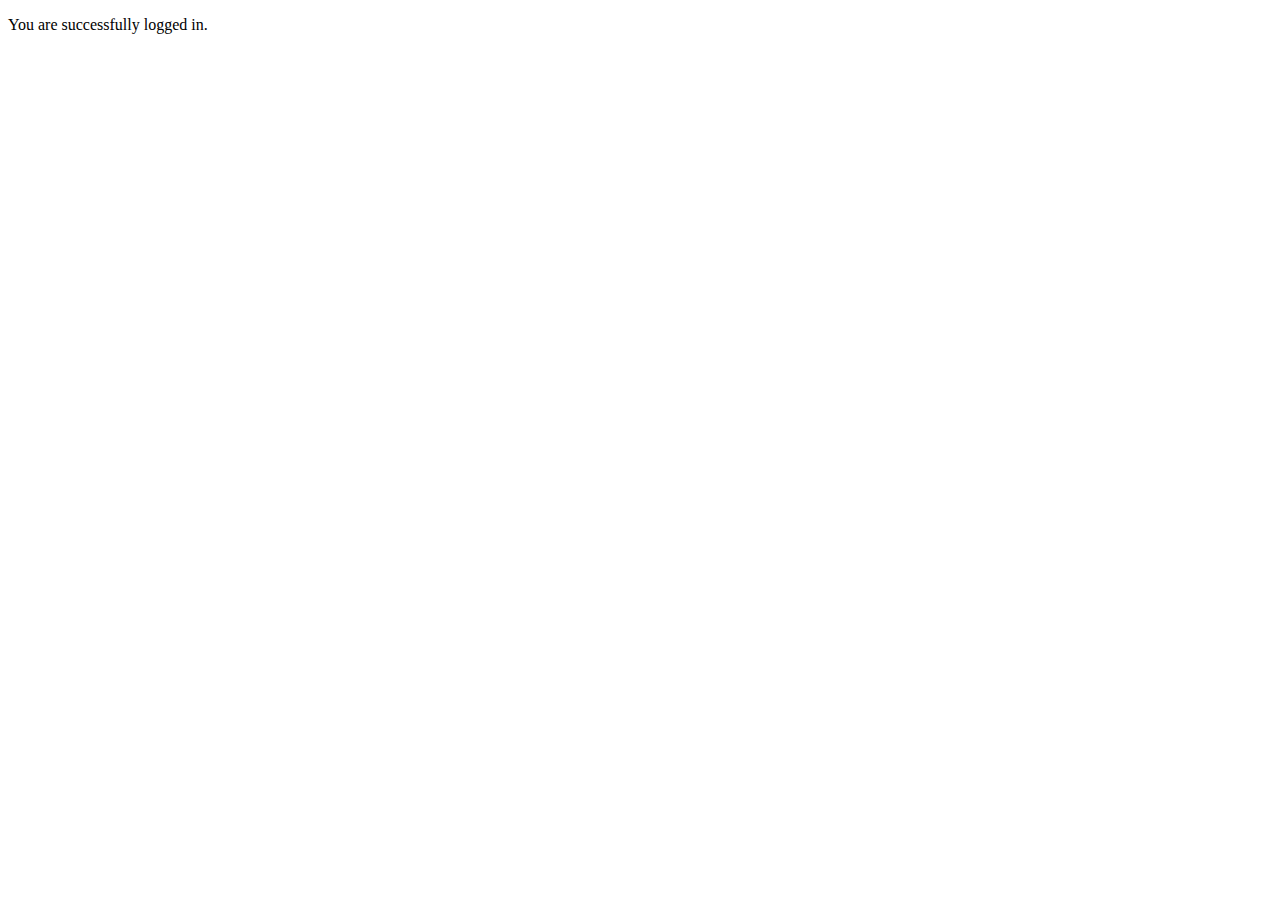
<file: login_form/templates/success.html>
<!DOCTYPE html>
<html lang="en">
<head>
    <meta charset="UTF-8">
    <meta name="viewport" content="width=device-width, initial-scale=1.0">
    <title>Success</title>
</head>
<body>
    <!-- <h2>Welcome, {{ user.name }}!</h2> -->
    <p>You are successfully logged in.</p>
</body>
</html>
</file>
